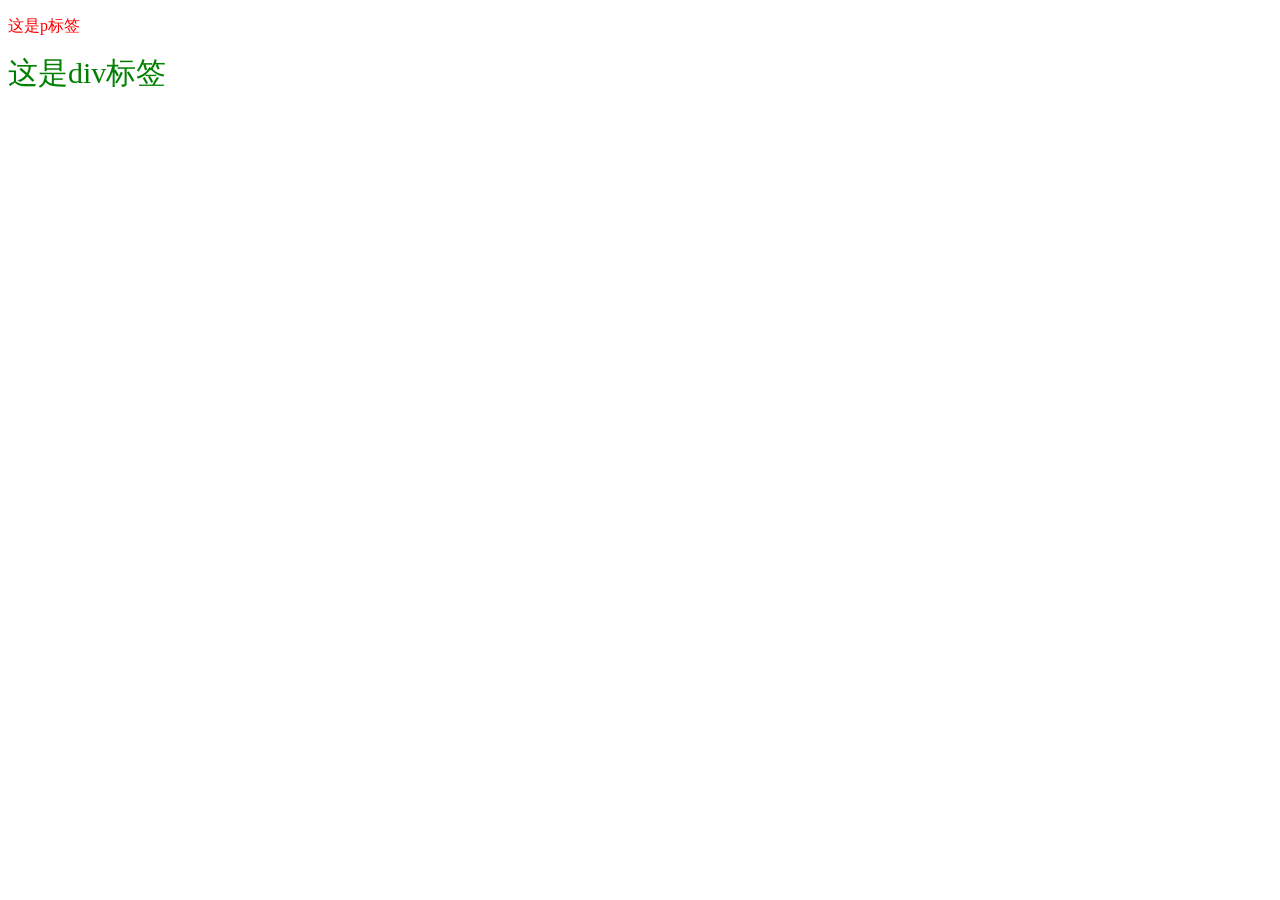
<file: index.html>
<!DOCTYPE html>
<html lang="en">
<head>
 <meta charset="UTF-8">
 <meta name="viewport" content="width=device-width,initial-scale=1.0">
 <title>Document</title>
 <!-- link 引入外部样式表：rel：关系 样式表-->
 <link rel="stylesheet" href="./my.css"> 
</head> 
<body>
    <p>这是p标签</p>
    <!-- 行内，style=" CSS 属性"-->
    <div style="color: green; font-size: 30px;">这是div标签</div>
</body>
</html>
</file>
<file: my.css>
/* 这个文件放css代码*/
/* 选择器 { css 属性 }*/
p{
color: red;
}
</file>
